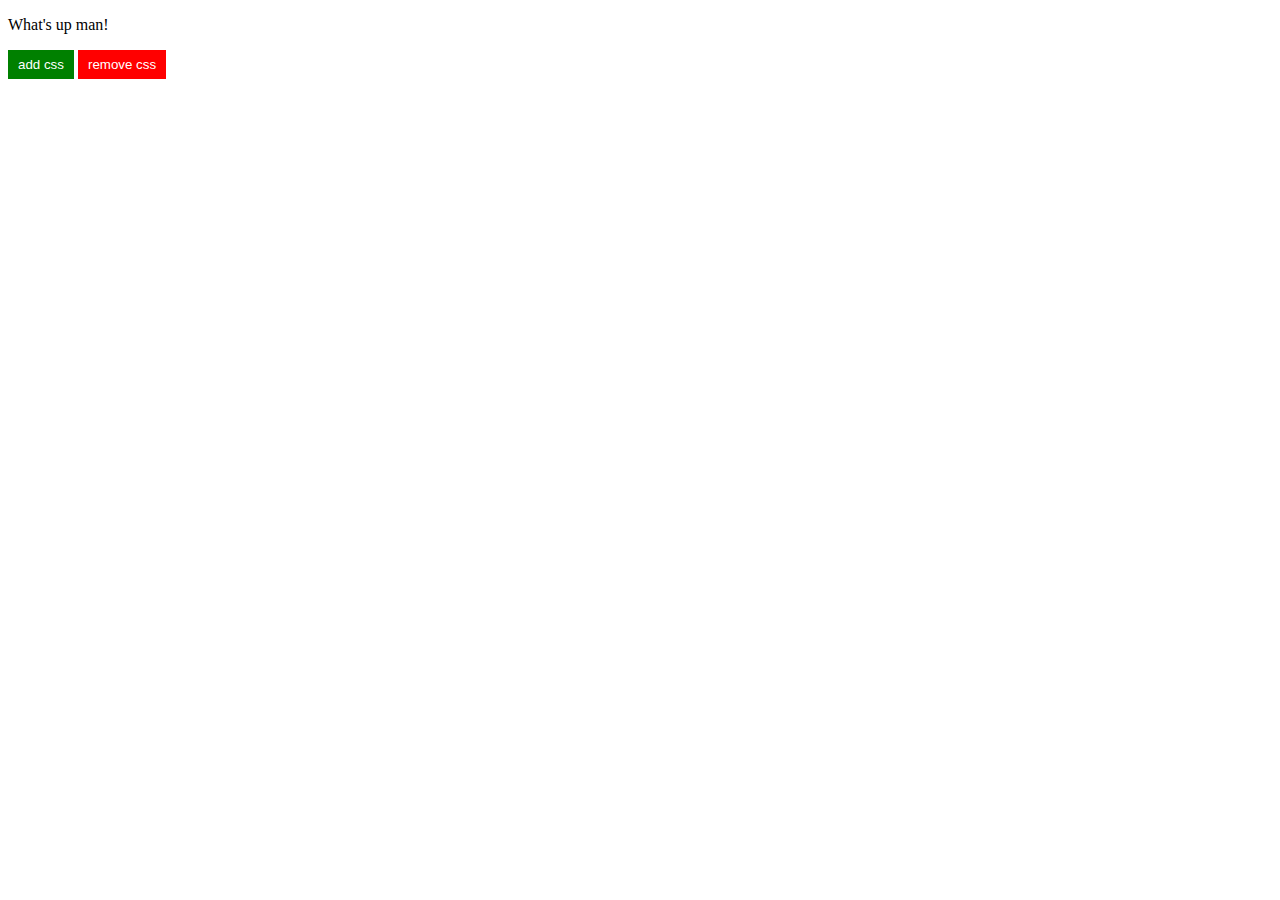
<file: Dainamic_css -add and remove/index.html>
<!DOCTYPE html>
<html lang="en">
<head>
    <meta charset="UTF-8">
    <meta name="viewport" content="width=device-width, initial-scale=1.0">
    <meta http-equiv="X-UA-Compatible" content="ie=edge">
    <title>Document</title>
    <link rel="stylesheet" href="style.css">
</head>
<body>
    <p class="dainamic_css">What's up man!</p>
    <button class="button1">add css</button>
    <button class="button2">remove css</button>
    <script src="index.js"></script>
</body>
</html>
</file>
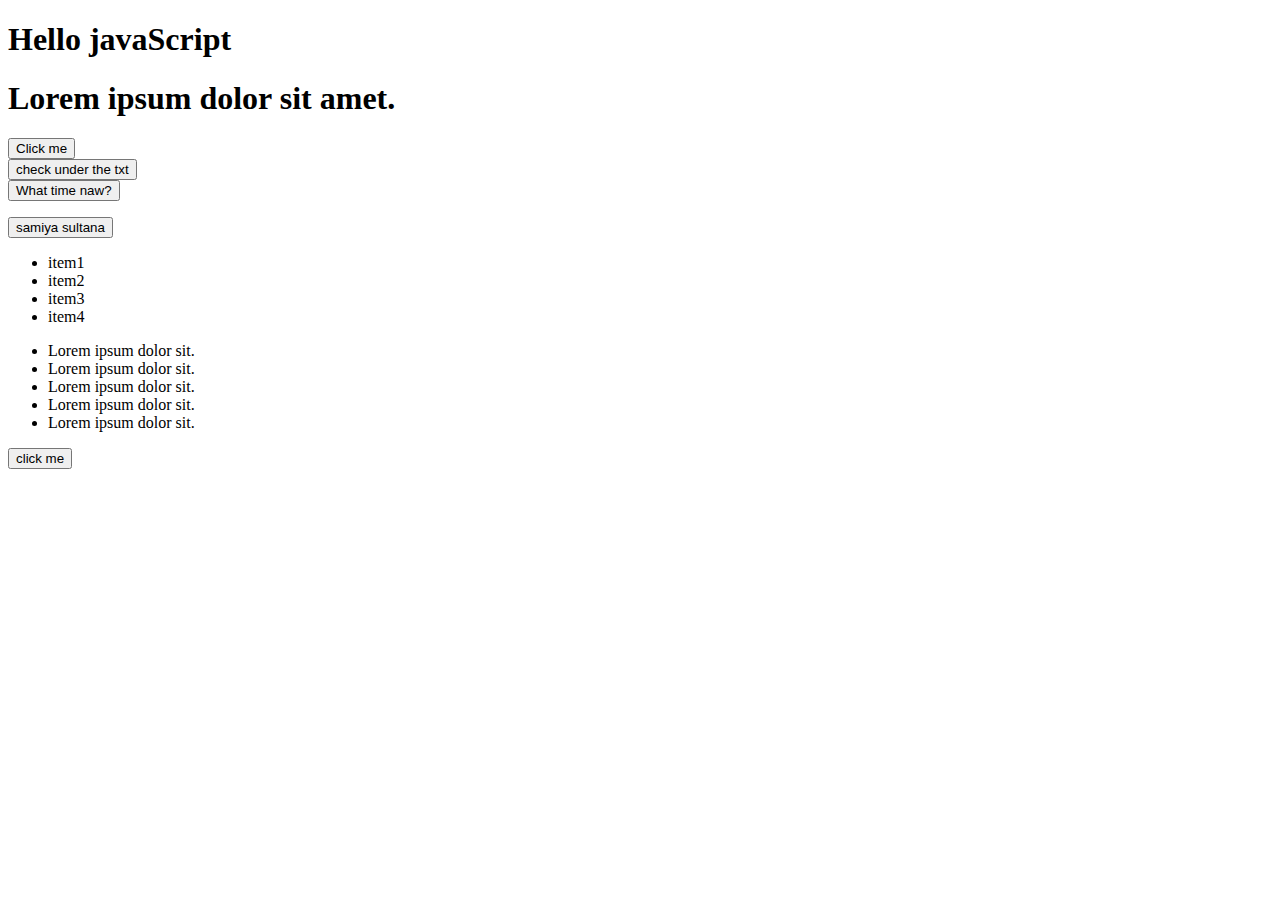
<file: dmPractice.html>
<!DOCTYPE html>
<html lang="en">
<head>
    <meta charset="UTF-8">
    <meta name="viewport" content="width=device-width, initial-scale=1.0">
    <title>Dom</title>
</head>
<body>
     <h1 id="header">Hello javaScript</h1>
      
     <h1 class="lorem1">Lorem ipsum dolor sit amet.</h1>
     
     <button onclick="alert('hahahahahaha!')">Click me</button>
      <br>
     <button onclick="clickMe()">check under the txt</button>
     <br>
     <button onclick="myFun()">What time naw?</button>
     <p id="time_box"></p>
    <button onclick="Samu()" id ="samu_btn">samiya sultana</button>
    <p id="samu_pic"></p>
    <p id ="samu_bio"></p>


     <ul id="items">
        <li class="item">item1</li>
        <li class="item">item2</li>
        <li class="item">item3</li>
        <li class="item">item4</li>
     </ul>


     <div class="grandparent">
        <ul id="parent">
            <li class="child"> Lorem ipsum dolor sit.</li>
            <li class="child"> Lorem ipsum dolor sit.</li>
            <li class="child"> Lorem ipsum dolor sit.</li>
            <li class="child"> Lorem ipsum dolor sit.</li>
            <li class="child"> Lorem ipsum dolor sit.</li>

        </ul>
     </div>



     <button class='evan_'>click me</button>
     <p class="evan_p"></p>
     <script src="script.js"></script>


</body>
</html>
</file>
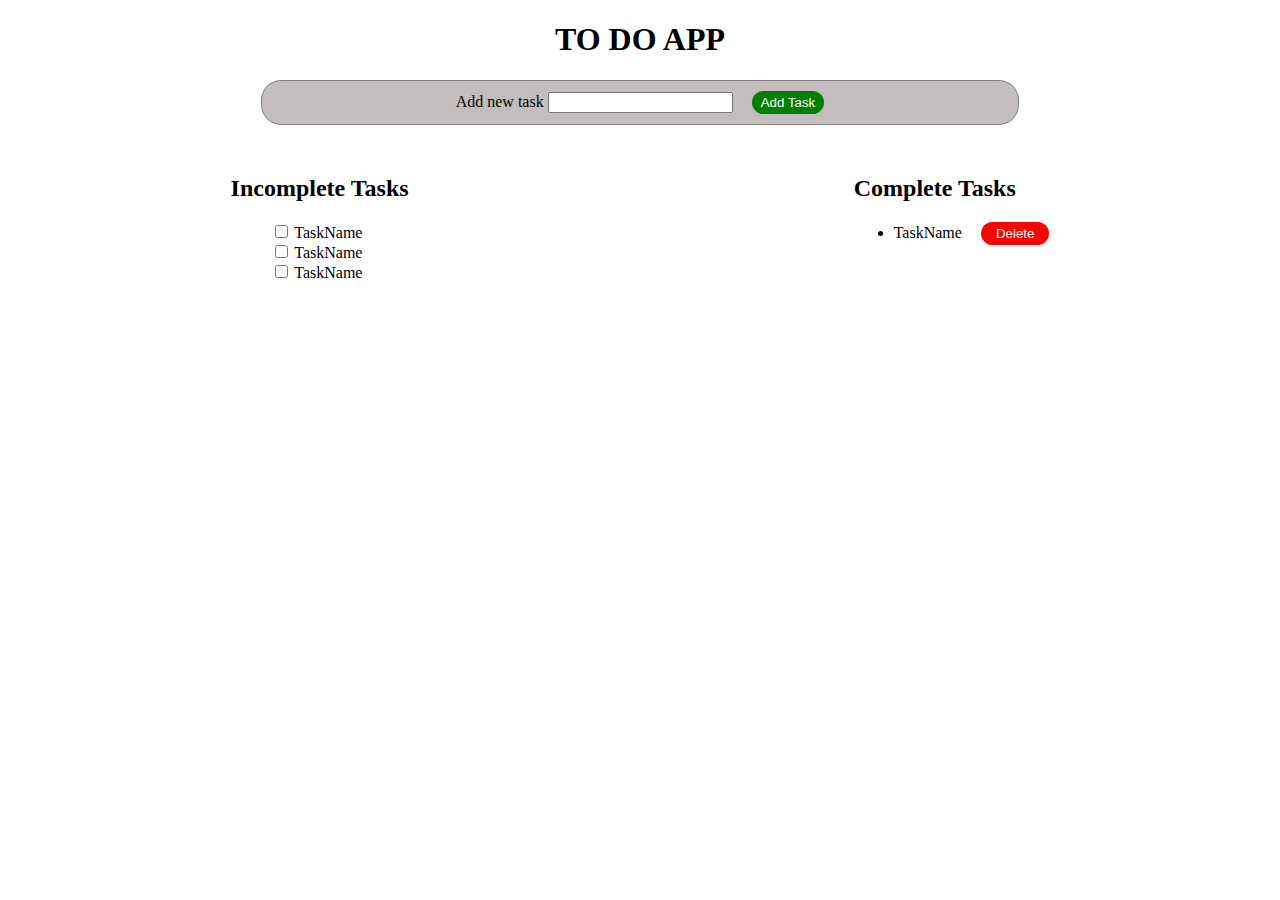
<file: todo_app.html>
<!DOCTYPE html>
<html lang="en">
<head>
    <meta charset="UTF-8">
    <meta name="viewport" content="width=device-width, initial-scale=1.0">
    <title>To do app</title>
    <link rel="stylesheet" href="style.css">
</head>
<body>
    <h1 class="header">TO DO APP</h1>
    <form action="" class="form_area">
        <label for="">Add new task</label>
        <input type="text" id="new_task">
        <input type="submit" name="" id="addTask" value="Add Task">
    </form>

    <div class="Box">

    <div class="list_box">
        <h2>Incomplete Tasks</h2>
        <ul class="items">
            <li class="item">
                <input type="checkbox">
                <label for="">TaskName</label>
            </li>
            <li class="item">
                <input type="checkbox">
                <label for="">TaskName</label>
            </li>            <li class="item">
                <input type="checkbox">
                <label for="">TaskName</label>
            </li>
        </ul>

    </div>
    <div class="list_box2">
        <h2>Complete Tasks</h2>
        <ul >
            <li class="item">
                <label for="">TaskName</label>
                <input type="submit" name="" id="deleteTask" value="Delete">

            </li>

        </ul>

    </div>

    </div>

    <script src="ToDoApp.js"></script>
</body>
</html>
</file>
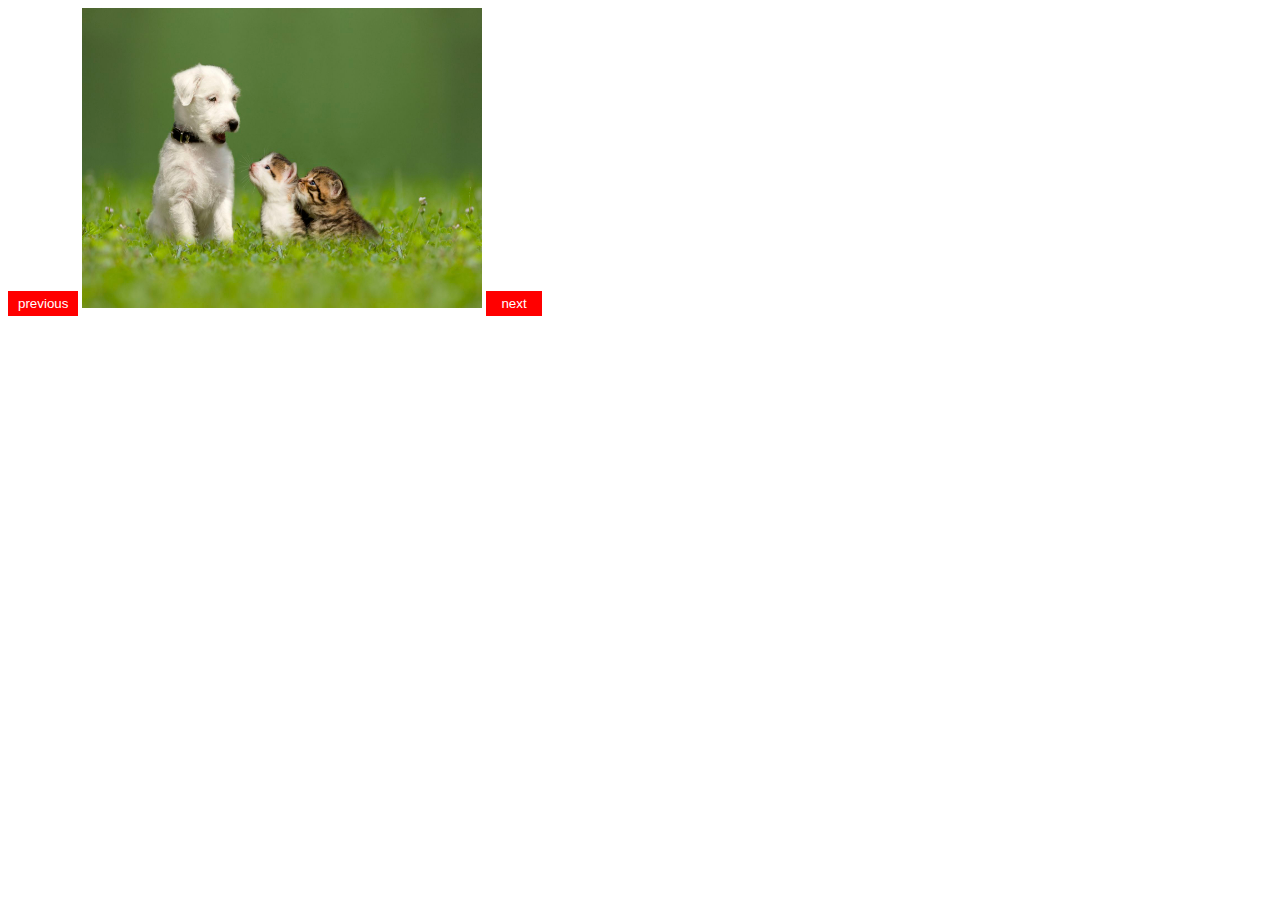
<file: slider/slider.html>
<!DOCTYPE html>
<html lang="en">
<head>
    <meta charset="UTF-8">
    <meta name="viewport" content="width=device-width, initial-scale=1.0">
    <meta http-equiv="X-UA-Compatible" content="ie=edge">
    <title>Slider</title>
    <link rel="stylesheet" href="slider.css">
</head>
<body>
      <button class="button1">previous</button>
      <img class="imgtag" src="img1.jpg">
      <button class="button2">next</button>
    <script src="slider.js"></script>
</body>
</html>
</file>
<file: Dainamic_css -add and remove/style.css>
.css_style{
    color: red;
    font-size: 40px;
}
.button1{
    background-color: green;
    padding: 7px 10px;
    border: none;
    color: white;
}
.button2{
    background-color: red;
    padding: 7px 10px;
    border: none;
    color: white;
}
</file>
<file: style.css>
.header{
    text-align: center;
}
.form_area{
    margin: 0% 20%;
    border:none;
    border-radius: 20px;
    display: block;
    text-align: center;
    padding: 10px 20px;
    background-color: rgb(196, 189, 189);
    border: 1px solid gray;
}
.Box{
    display: flex;
    justify-content: space-around;
    margin-top: 30px  ;
}
.items{
    list-style-type: none;
}
#addTask{
    color: white;
    background: green;
    padding: 4px 9px;
    border: none;
    border-radius: 20px;
    margin-left: 15px;
}
#deleteTask{
    color: white;
    background: red;
    padding: 4px 15px;
    border: none;
    border-radius: 20px;
    margin-left: 15px;

}
</file>
<file: slider/slider.css>
.imgtag{
    width: 400px;
    height: 300px;
}
.button1{
    padding: 5px 10px;
    background-color: red;
    color: #fff;
    border: none;
}
.button2{
    padding: 5px 15px;
    background-color: red;
    color: #fff;
    border: none;
}
</file>
